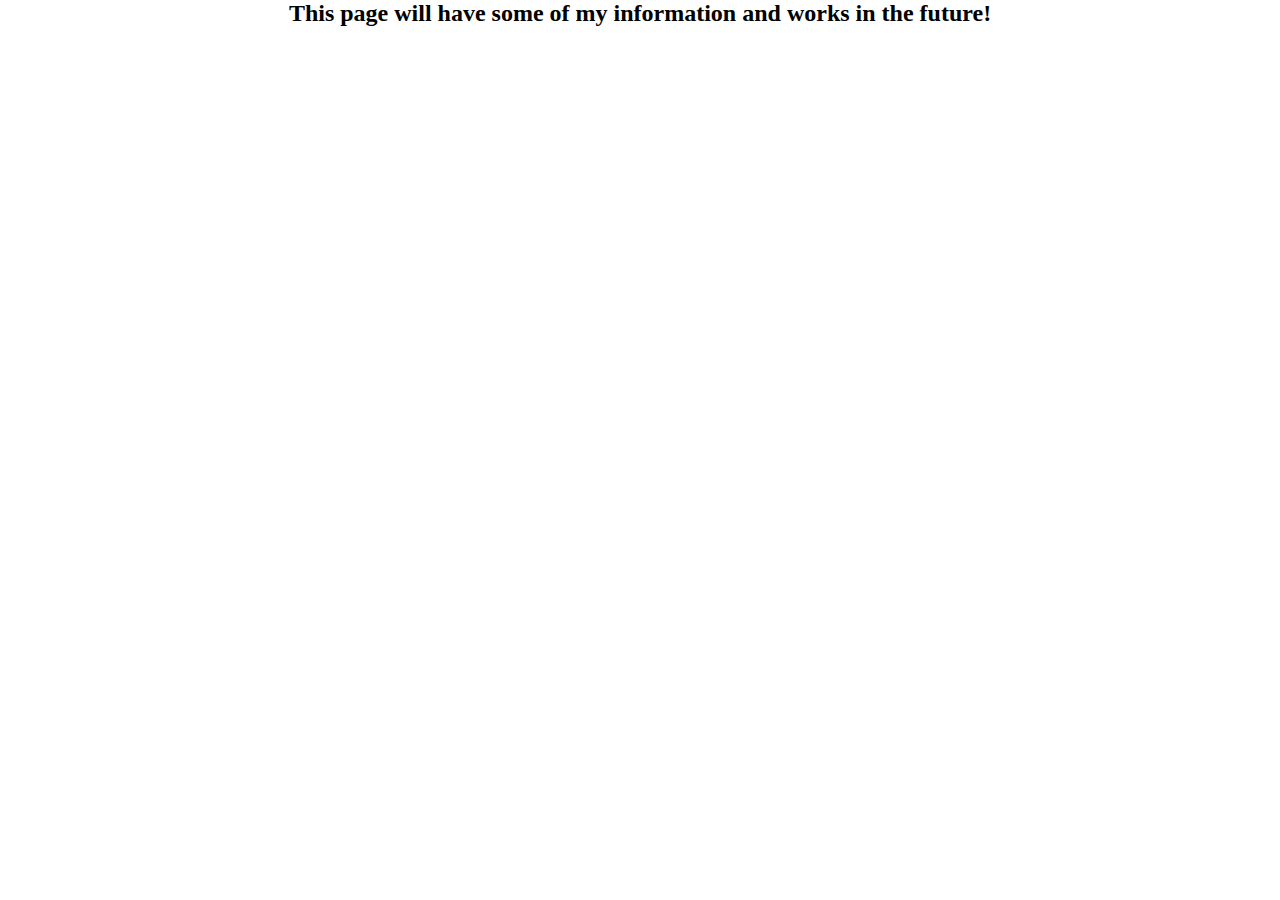
<file: index.html>
<!DOCTYPE html>
<html lang="es">
<head>
    <meta charset="UTF-8">
    <meta http-equiv="X-UA-Compatible" content="IE=edge">
    <meta name="viewport" content="width=device-width, initial-scale=1.0">
    <link rel="stylesheet" href="index.css">
    <title>Work In Progress</title>
</head>
<body>
    <h2>This page will have some of my information and works in the future!</h2>
</body>
</html>
</file>
<file: index.css>
*{
    /* border: 1px solid; */
    margin:0px;
}
h2{
    margin: auto;
    width: fit-content;
}
</file>
